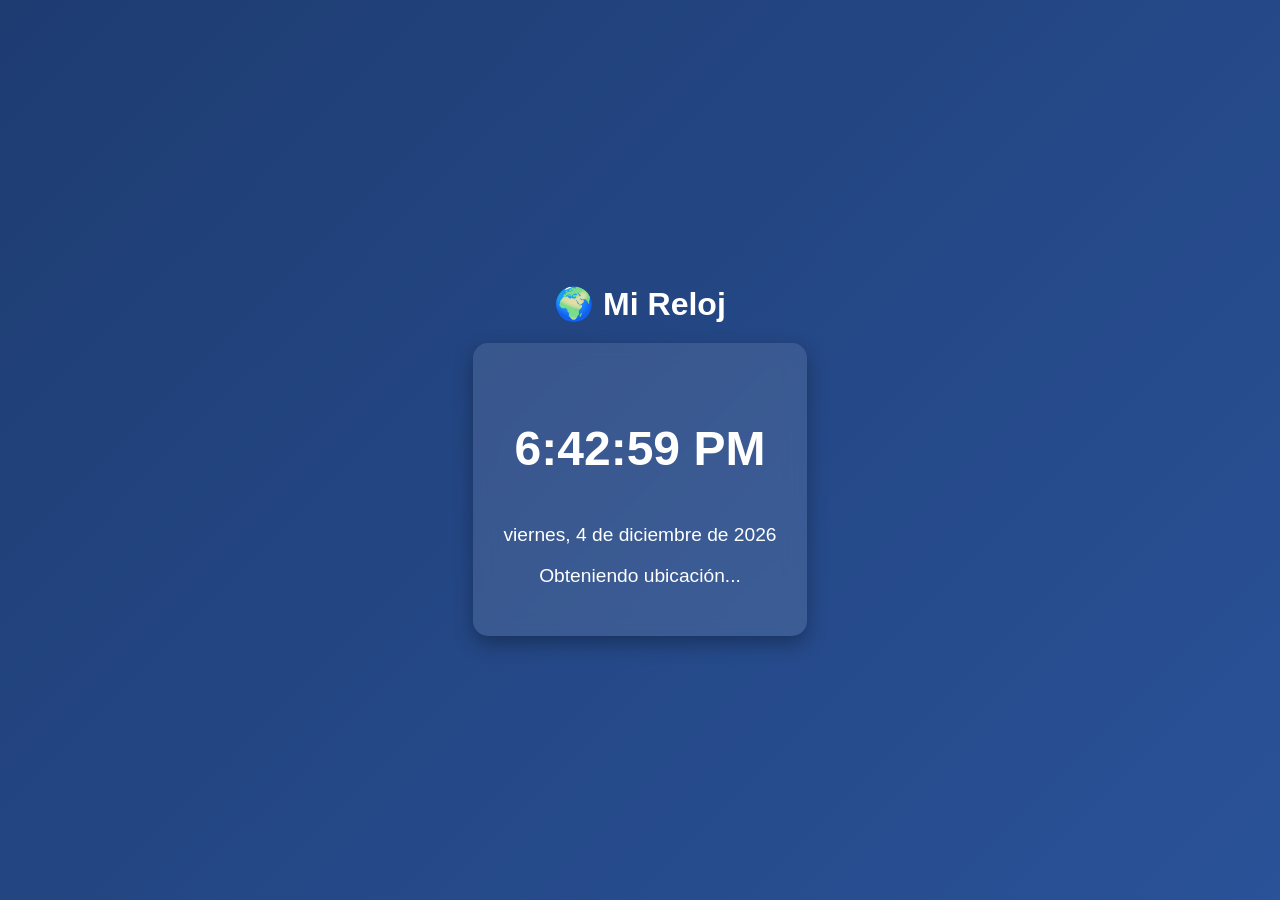
<file: index.html>
<!DOCTYPE html>
<html lang="es">
<head>
    <meta charset="UTF-8">
    <title>Reloj Moderno</title>
    <link rel="stylesheet" href="styles.css">
</head>
<body>

<div class="container">
    <h1>🌍 Mi Reloj</h1>
    
    <div class="card">
        <p id="time">--:--:--</p>
        <p id="date">Cargando fecha...</p>
        <p id="location">Obteniendo ubicación...</p>
    </div>
</div>

<script src="script.js"></script>
</body>
</html>
</file>
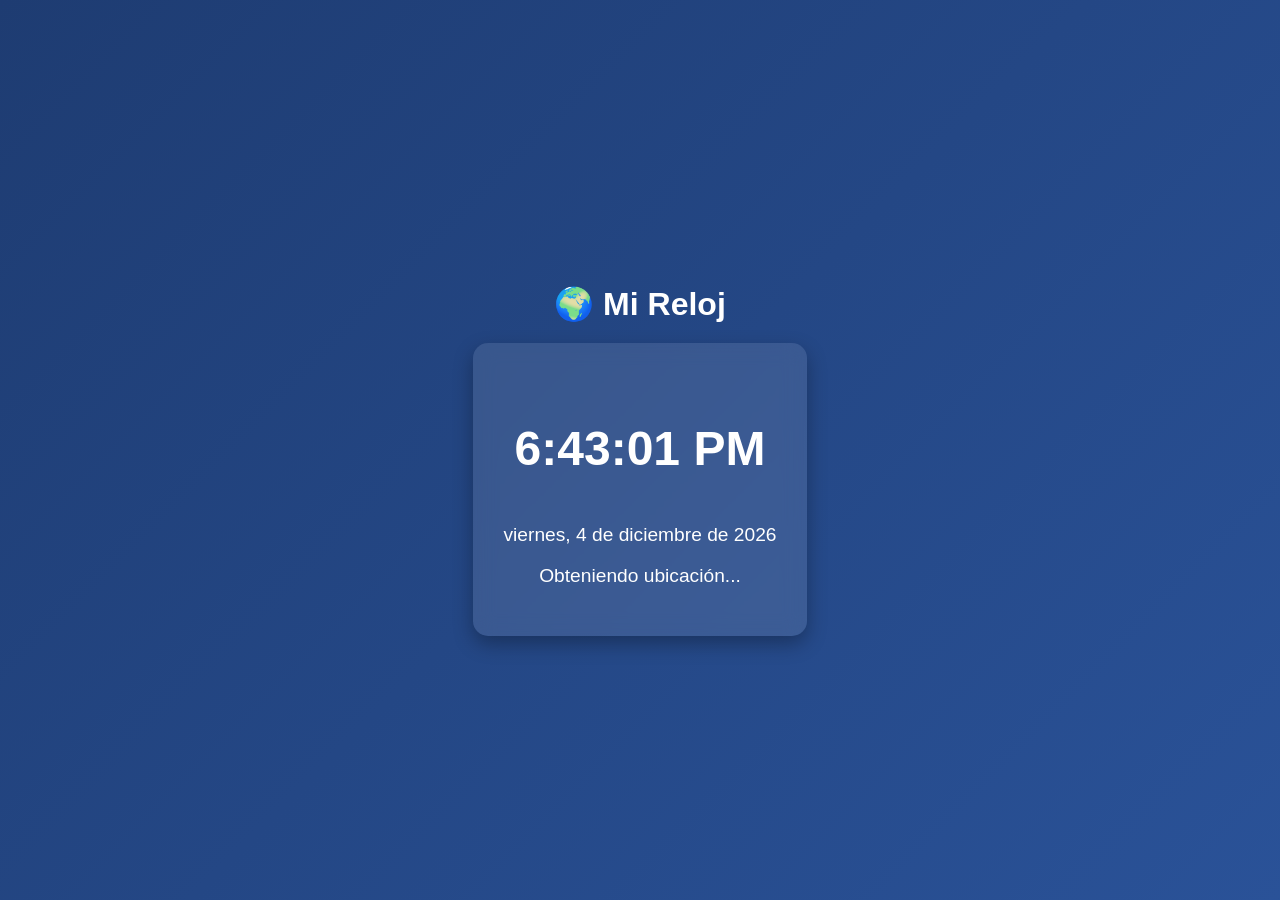
<file: proyecto.html>
<!DOCTYPE html>
<html lang="es">
<head>
    <meta charset="UTF-8">
    <title>Reloj Moderno</title>
    <link rel="stylesheet" href="styles.css">
</head>
<body>

<div class="container">
    <h1>🌍 Mi Reloj</h1>
    
    <div class="card">
        <p id="time">--:--:--</p>
        <p id="date">Cargando fecha...</p>
        <p id="location">Obteniendo ubicación...</p>
    </div>
</div>

<script src="script.js"></script>
</body>
</html>
</file>
<file: styles.css>
body {
    margin: 0;
    font-family: 'Segoe UI', sans-serif;
    background: linear-gradient(135deg, #1e3c72, #2a5298);
    color: white;
    display: flex;
    justify-content: center;
    align-items: center;
    height: 100vh;
}

.container {
    text-align: center;
}

h1 {
    margin-bottom: 20px;
}

.card {
    background: rgba(255, 255, 255, 0.1);
    padding: 30px;
    border-radius: 15px;
    backdrop-filter: blur(10px);
    box-shadow: 0 8px 20px rgba(0,0,0,0.3);
}

#time {
    font-size: 3rem;
    font-weight: bold;
}

#date, #location {
    font-size: 1.2rem;
    margin-top: 10px;
}
</file>
